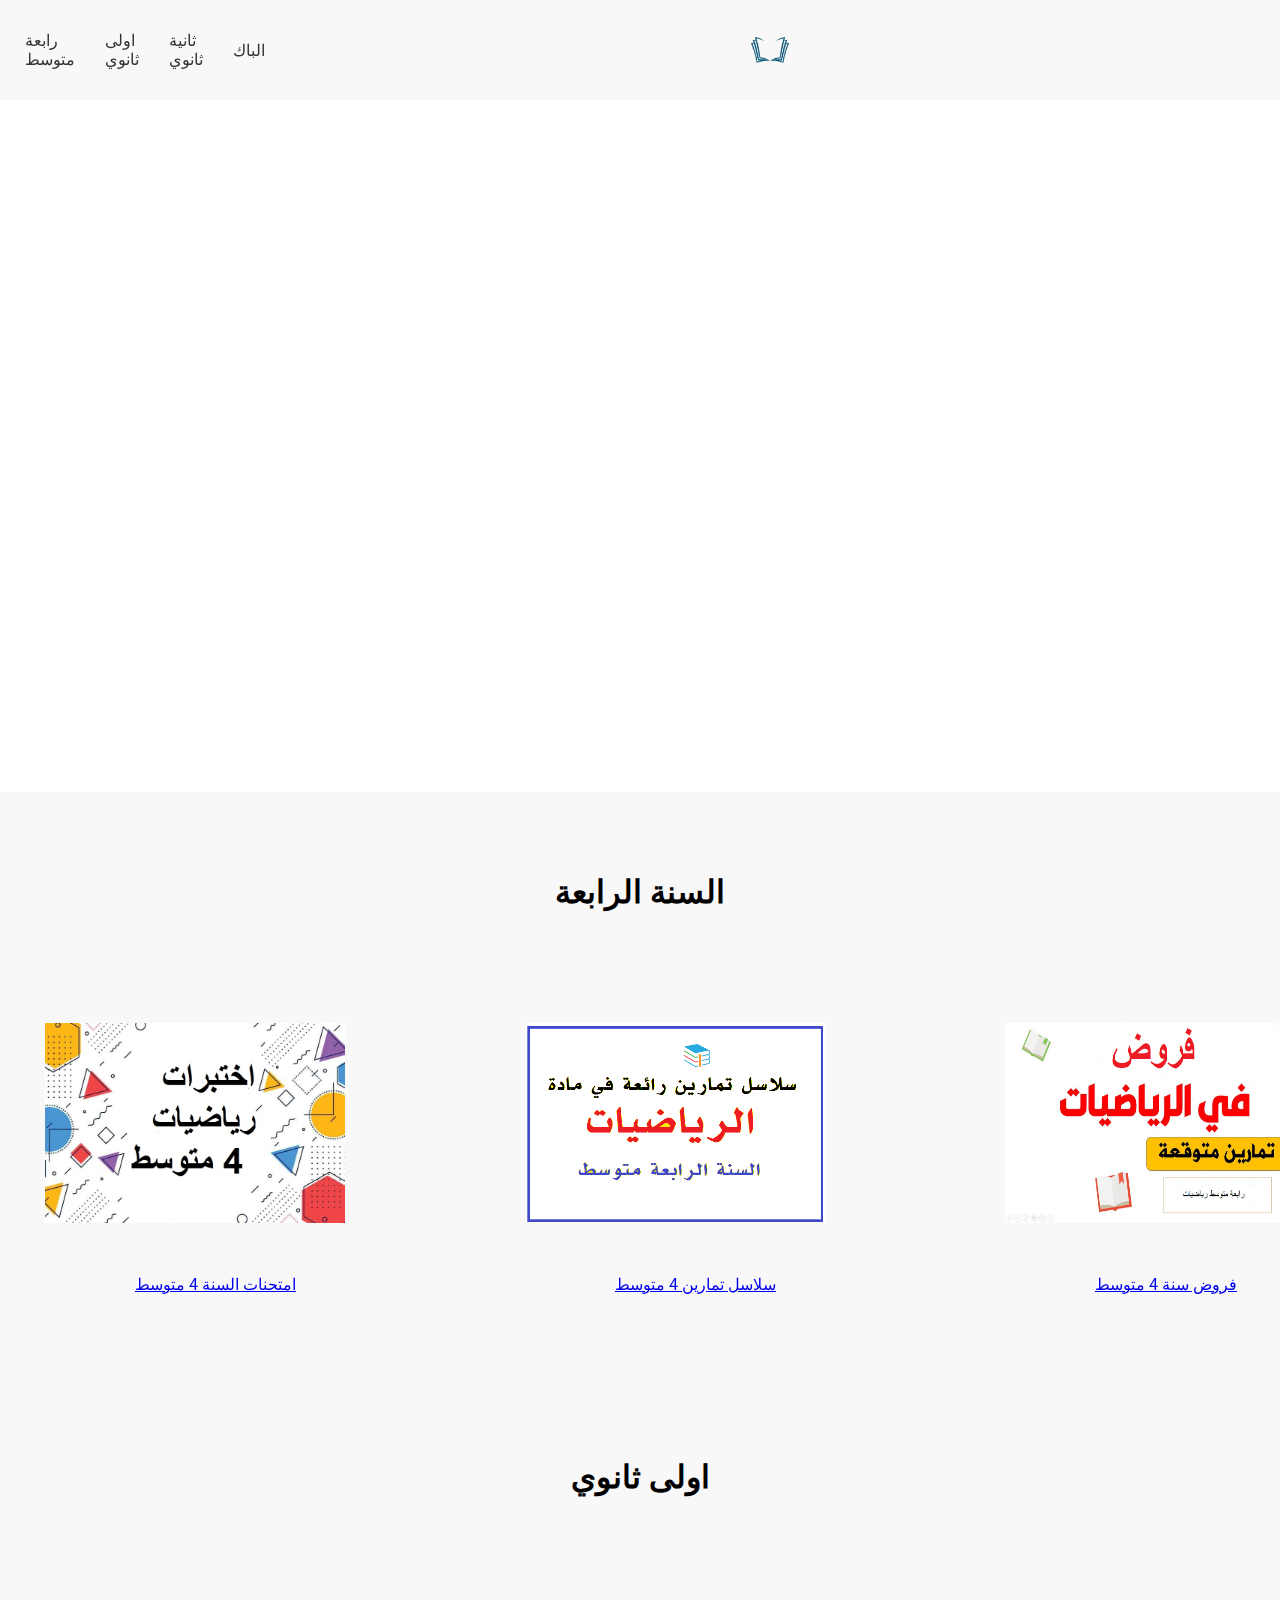
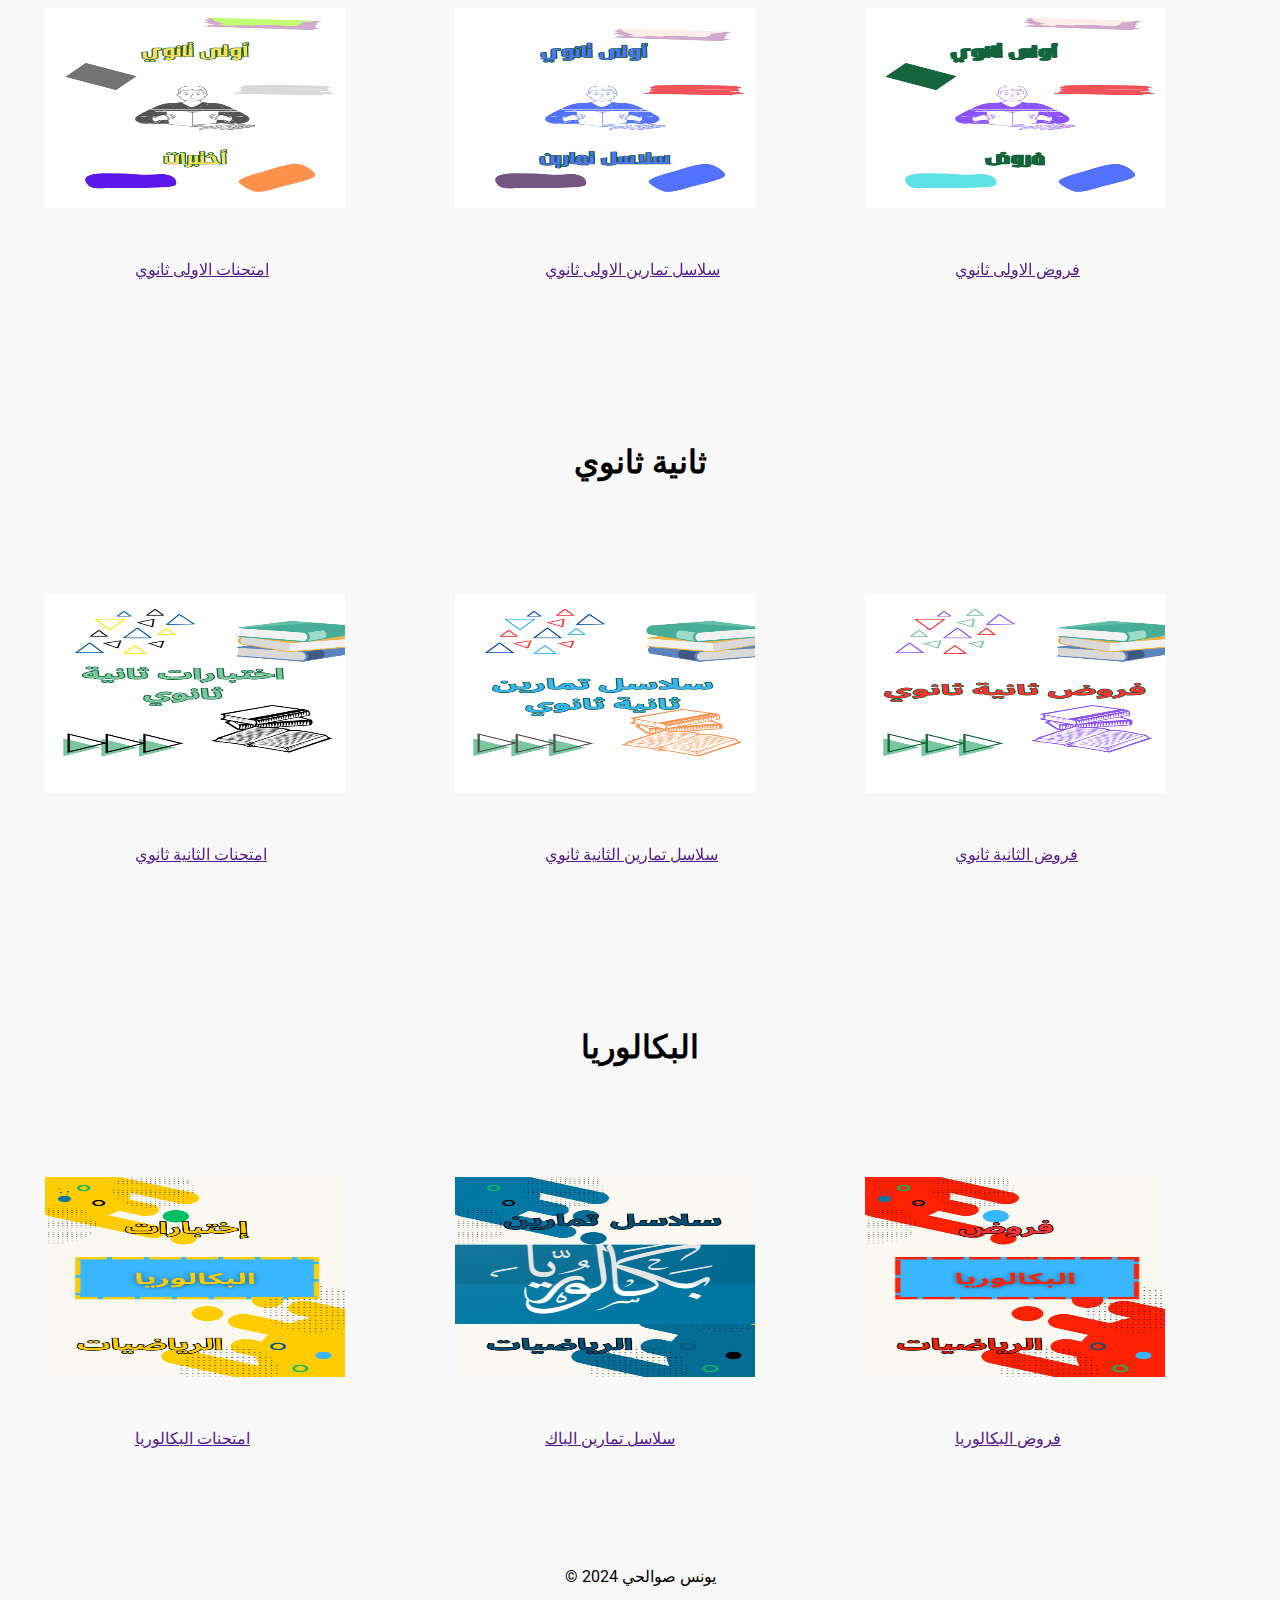
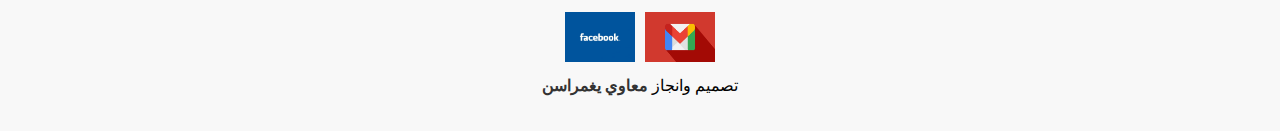
<file: index.html>
<!DOCTYPE html>
<html lang="en">
<head>
    <meta charset="UTF-8">
    <meta name="viewport" content="width=device-width, initial-scale=1.0">

    <meta name="description" content="موقع دراسي تعليمي لجميع المستويات،
     يقدم دروسًا في الرياضيات مع الأستاذ يونس صوالحي، خاصة للباكالوريا.">
    <meta name="keywords" content="رياضيات, بكالوريا, دروس, جميع المستويات, تعليم, الأستاذ يونس صوالحي">
    <meta name="robots" content="index, follow">

    <title>Younes Souilhi Enseignant</title>
    <link rel="stylesheet" href="yp.css">
    <link href="https://fonts.googleapis.com/css2?family=Roboto:wght@400;700&display=swap" rel="stylesheet">
   
</head>
<body>
    <header>
        <div class="container">
            <div class="header-content">
                <nav>
                    <ul>
                        <li><a href="#4eme" onclick="smoothScroll(event)">رابعة متوسط</a></li>
                        <li><a href="#lc1" onclick="smoothScroll(event)">اولى ثانوي</a></li>
                        <li><a href="#lc2" onclick="smoothScroll(event)">ثانية ثانوي </a></li>
                        <li><a href="#bac" onclick="smoothScroll(event)">الباك</a></li>
                        <li class="logo"><img src="logo.png" alt="Description of the image" width="80" height="80"></li>
                        <li class="contact"><a href="#footer" onclick="smoothScroll(event)">تواصل معي</a></li>
                    </ul>
                </nav>
            </div>
        </div>
    </header>

    <section id="about" class="about-section" >
        <div class="identification" style="margin-top: 60px;">
            <h2 id="profile-heading" class="cc">يونس صوالحي</h2>
        </div>
        
       <img id="profile-image" src="pr.jpg" alt="Description of the image" width="450" height="300">

        <div class="containers" style="align-items: center; height: 100px; margin-top: 70px;">     
            <p id="typing-text" style="opacity: 0;">
الأستاذ يونس هو أستاذ محترف يتمتع بخبرة واسعة في مجال التدريس. يتميز بأسلوبه الفريد في توصيل المعلومات
                <br>حيث يستخدم طرقًا حديثة وتفاعلية لجعل الدروس ممتعة ومفيدة للطلاب
                <br>يونس قادر على تبسيط المفاهيم الصعبة وجعلها سهلة الفهم، مما يساعد الطلاب على تحقيق نتائج ممتازة في دراستهم
                <br>بالإضافة إلى ذلك، يتمتع بشخصية ودودة ومتعاونة
                <br>ويحرص دائمًا على دعم طلابه وتوجيههم نحو تحقيق أهدافهم الأكاديمية والمهنية
            </p>
        </div>
    </section>

    <section id="4eme" class="about-4eme" style="background-color: #f8f8f8; margin-top: 90px;" >
        <h1 id="pp">السنة الرابعة</h1>
        
        <div class="img-containerbc" style="margin-left: 70px ;" >
        <div>
            <a href="https://drive.google.com/drive/folders/1TONl-uf0tRd3vQVrM8YpZtAHK_UjyL--?usp=drive_link">
            <img src="contro.jpg" alt="Description of the image" width="300" height="200" id="imm">
        </a>
        </div> 

        <div>
        <p style="margin-top: 150px; margin-left: -300px; position: absolute;" id="ii">
            <a href="https://drive.google.com/drive/folders/1TONl-uf0tRd3vQVrM8YpZtAHK_UjyL--?usp=drive_link">امتحنات السنة 4 متوسط</a></p>
    </div>
        <div class="sss">
            <a href="https://drive.google.com/drive/folders/1jQjtcb5AhiWjfbDUlakQClhhIZ7DtDiM?usp=drive_link">
            <img src="exo.png" alt="Description of the image" width="300" height="200" id="imm2">
        </div>
        <div>
        </a>
        <p style="margin-top: 150px; margin-left: -300px; position: absolute;" id="yy">
            <a href="https://drive.google.com/drive/folders/1jQjtcb5AhiWjfbDUlakQClhhIZ7DtDiM?usp=drive_link">سلاسل تمارين 4 متوسط</a></p>
        </div>
           
            <div>
                <a href="https://drive.google.com/drive/folders/1Iw3E2huq2QhIqU-cHoJ_ZwaruaNivcy-?usp=drive_link">
                <img src="forod.jpg" alt="Description of the image" width="300" height="200" id="imm3">
            </a>
            </div>
            <div>
                <p style="margin-top: 150px; margin-left: -300px; position: absolute;" id="yy">
                    <a href="https://drive.google.com/drive/folders/1Iw3E2huq2QhIqU-cHoJ_ZwaruaNivcy-?usp=drive_link">فروض سنة 4 متوسط</a></p>
            </div>
            
        </div>
    </section>


    <section id="lc1" class="lc1" style="background-color: #f8f8f8;">
        <h1 id="pp">اولى ثانوي</h1>
        
        <div class="img-containerbc" >
        <div>
            <a href="">
            <img src="ww.png" alt="Description of the image" width="300" height="200" id="imm" style="margin-left: 20px;">
        </a>
        </div> 

        <div>
        <p style="margin-top: 150px; margin-left: -300px; position: absolute;" id="ii">
            <a href="">امتحنات الاولى ثانوي</a></p>
    </div>
        <div class="sss">
            <a href="">
            <img src="nw.png" alt="Description of the image" width="300" height="200" id="imm2"  style="margin-left: 20px;">
        </div>
        <div>
        </a>
        <p style="margin-top: 150px; margin-left: -300px; position: absolute;" id="yy">
            <a href="">سلاسل تمارين الاولى ثانوي</a></p>
        </div>
           
            <div>
                <a href="">
                <img src="ee.png" alt="Description of the image" width="300" height="200" id="imm3" style="margin-left: 20px;">
            </a>
            </div>
            <div>
                <p style="margin-top: 150px; margin-left: -300px; position: absolute;" id="yy">
                    <a href="">فروض الاولى ثانوي</a></p>
            </div>
            
        </div>
    </section>


   

    <section id="lc2" class="lc2" style="background-color: #f8f8f8; align-items: center;">
        <h1 id="pp">ثانية ثانوي</h1>
        
        <div class="img-containerbc" >
        <div>
            <a href="">
            <img src="23.png" alt="Description of the image" width="300" height="200" id="imm"  style="margin-left: 20px;">
        </a>
        </div> 

        <div>
        <p style="margin-top: 150px; margin-left: -300px; position: absolute;" id="ii">
            <a href="">امتحنات الثانية ثانوي</a></p>
    </div>
        <div class="sss">
            <a href="">
            <img src="21.png" alt="Description of the image" width="300" height="200" id="imm2" style="margin-left: 20px;">
        </div>
        <div>
        </a>
        <p style="margin-top: 150px; margin-left: -300px; position: absolute;" id="yy">
            <a href="">سلاسل تمارين الثانية ثانوي</a></p>
        </div>
           
            <div>
                <a href="">
                <img src="22 (2).png" alt="Description of the image" width="300" height="200" id="imm3" style="margin-left: 20px;">
            </a>
            </div>
            <div>
                <p style="margin-top: 150px; margin-left: -300px; position: absolute;" id="yy">
                    <a href="">فروض الثانية ثانوي</a></p>
            </div>
            
        </div>
    </section>

    <section id="lc3" class="lc3" style="background-color: #f8f8f8;">
        <h1 id="pp">البكالوريا</h1>
        
        <div class="img-containerbc" >
        <div>
            <a href="">
            <img src="cntr.png" alt="Description of the image" width="300" height="200" id="imm" style="margin-left: 20px;">
        </a>
        </div> 

        <div>
        <p style="margin-top: 150px; margin-left: -300px; position: absolute;" id="ii">
            <a href="">امتحنات البكالوريا</a></p>
    </div>
        <div class="sss">
            <a href="">
            <img src="exob.png" alt="Description of the image" width="300" height="200" id="imm2" style="margin-left: 20px;">
        </div>
        <div>
        </a>
        <p style="margin-top: 150px; margin-left: -300px; position: absolute;" id="yy">
            <a href="">سلاسل تمارين الباك</a></p>
        </div>
           
            <div>
                <a href="">
                <img src="trv.jpg" alt="Description of the image" width="300" height="200" id="imm3" style="margin-left: 20px;">
            </a>
            </div>
            <div>
                <p style="margin-top: 150px; margin-left: -300px; position: absolute;" id="y">
                    <a href="">فروض البكالوريا</a></p>
            </div>
            
        </div>
    </section>


    <footer id="footer">
        <div class="footer-content">
            <p class="designer">تصميم وانجاز <span><a href="https://yaghmourassen.github.io/didou.web_page/" target="_blank">معاوي يغمراسن</a></span></p>
            <p>&copy; 2024 يونس صوالحي</p>
            <div class="footer-images">
              <a href="https://www.facebook.com/younes.soualhi.77">  <img src="fb.jpg" alt="Description of the image" width="70" height="50"></a>
                <a href="https://mail.google.com/mail/?view=cm&fs=1&to=younessoilhi@gmail.com"><img src="gm.jpg" alt="Description of the image" width="70" height="50"></a>
            </div>
        </div>
    </footer>

    
    <script src="yp.js"></script>
</body>
</html>
</file>
<file: yp.css>
body {
    margin: 0;
    font-family: 'Roboto', sans-serif;
}

header {
    background-color: #f8f8f8;
    padding: 10px;
    width: 100%;
    position: fixed;
}

.container {
    display: flex;
    justify-content: space-between;
}

.header-content nav ul {
    list-style: none;
    margin: 0;
    padding: 0;
    display: flex;
    align-items: center;
    width: 100%;
}

.header-content nav ul li {
    margin: 0 15px;
}

.header-content nav ul li a {
    text-decoration: none;
    color: #333;
}

.header-content nav ul li.logo {
    flex-grow: 1;
    display: flex;
    justify-content: center;
}

section {
    padding: 60px 0;
    text-align: center;
}

#typing-text {
    direction: rtl;
    white-space: pre-wrap;
    overflow: hidden;
    border-left: 0.15em solid orange;
    animation: blink-caret 0.75s step-end infinite;
    text-align: center;
    display: inline-block;
    width: 100%;
    margin-top: 200px;
}

@keyframes slideInText {
    0% {
        opacity: 0;
        transform: translateX(-100%);
    }
    100% {
        opacity: 1;
        transform: translateX(0);
    }
}

@keyframes slideInImage {
    0% {
        opacity: 0;
        transform: translateX(-100%);
    }
    100% {
        opacity: 1;
        transform: translateX(0);
    }
}

#profile-heading, #profile-image {
    opacity: 0;
    animation: slideInText 2s forwards;
}

#profile-image {
    animation-delay: 1.5s;
}

.containers, .img-containerbc, .img-containerbc2, .img-containerlc1, .img-containerlc2 {
    display: flex;
    justify-content: center;
    align-items: center;
    
    
}

.img-containerbc img, .img-containerbc2 img, .img-containerlc1 img, .img-containerlc2 img {
  margin: 90px;
  
}

footer {
    background-color: #f8f8f8;
    padding: 20px 0;
    text-align: center;
    width: 100%;
    bottom: 0;
    left: 0;
}

.footer-content {
    display: flex;
    justify-content: space-between;
    align-items: center;
    max-width: 1200px;
    margin: 0 auto;
    padding: 0 20px;
    box-sizing: border-box;
    flex-direction: column;
}

.footer-content .designer {
    order: 1;
    text-align: center;
    margin-top: 10px;
}

.footer-content .footer-images {
    display: flex;
    justify-content: center;
    align-items: center;
    margin-top: 10px;
}

.footer-content .footer-images img {
    margin: 0 5px;
}

.footer-content .designer a {
    text-decoration: none;
    color: #333;
    font-weight: bold;
}

.footer-content .designer a:hover {
    color: #007BFF;
}

@media (max-width: 767.98px) {
    img {
        max-width: 100%;
        height: auto;
        padding: 0;
    }

    .header-content nav ul li.contact {
        margin-left: 10px;
    }

    .header-content nav ul li.logo, #ii, #yy {
        display: none;
    }

    .about-4eme {
        margin-top: 150px;
        margin-left: -80px;
        flex-direction: column;
        align-items: center;
        height: 1050px;
        display: flex;
        padding: 2px;
    }

    .img-containerbc, .img-containerbc2, .img-containerlc1, .img-containerlc2 {
        display: flex;
        flex-direction: column;
        align-items: center;
    }
    .img-containerbc img, .img-containerbc2 img, .img-containerlc1 img, .img-containerlc2 img {
        margin: auto;
        margin-top: 90px;
      }
}

@media (min-width: 768px) {
    .header-content nav ul li.logo {
        margin-left: 60px;
    }
    .header-content nav ul li.contact {
        margin-left: 210px;
    }
}

@media (min-width: 1024px) {
    .header-content nav ul li.logo {
        margin-left: 280px;
    }
    .header-content nav ul li.contact {
        margin-left: 380px;
    }
}

@media (min-width: 1200px) {
    .header-content nav ul li.logo {
        margin-left: 450px;
    }
    .header-content nav ul li.contact {
        margin-left: 620px;
    }
}
</file>
